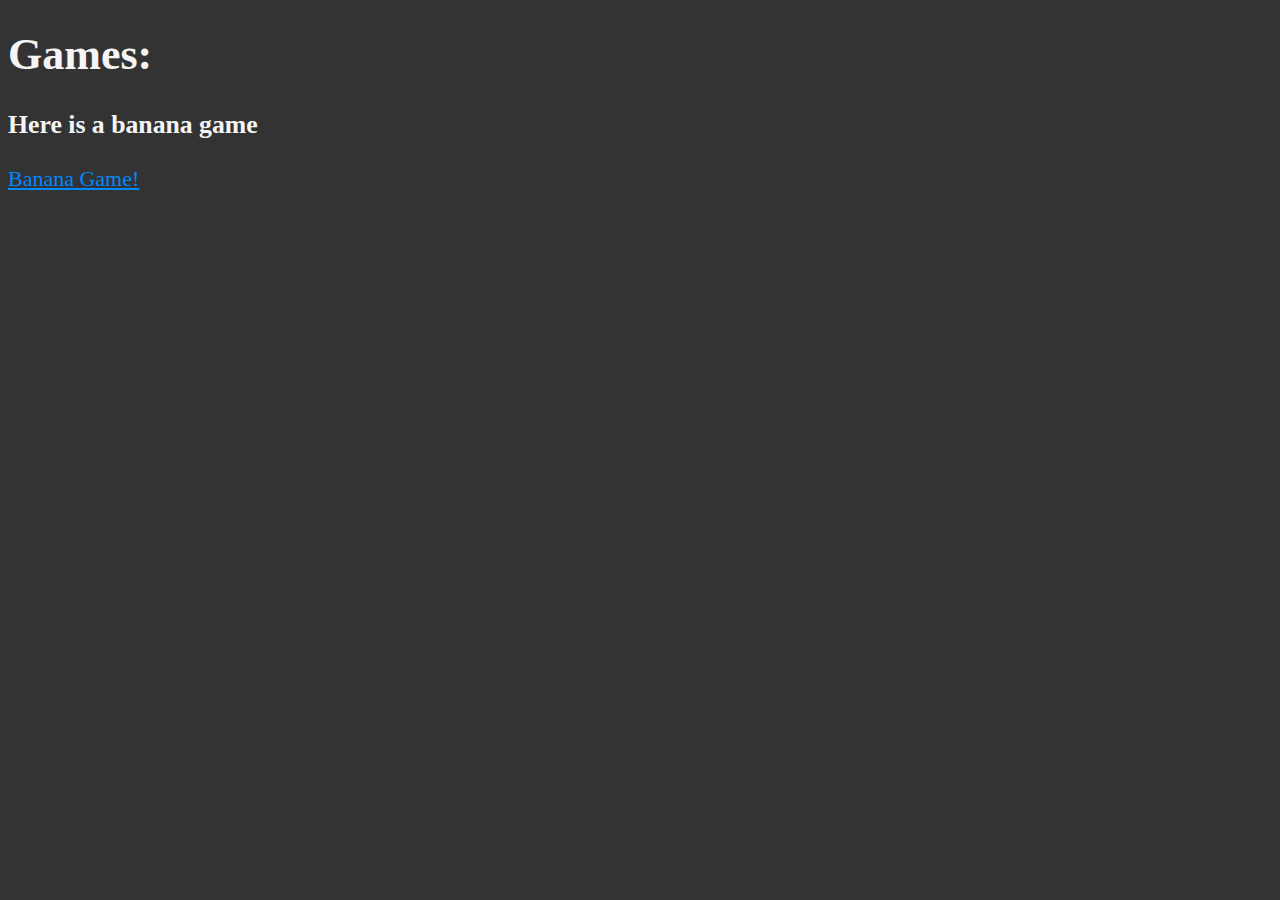
<file: index.html>
<!DOCTYPE html>
<html lang="en">
    <head>
        <meta charset="UTF-8">
        <title>Main Page</title>
        <link rel="stylesheet" href="main.css" type="text/css">
    </head>
    <body>
        <h1>Games:</h1>
        <h3>Here is a banana game</h3>
        <a href="bananas.html">Banana Game!</a>
    </body>
</html>
</file>
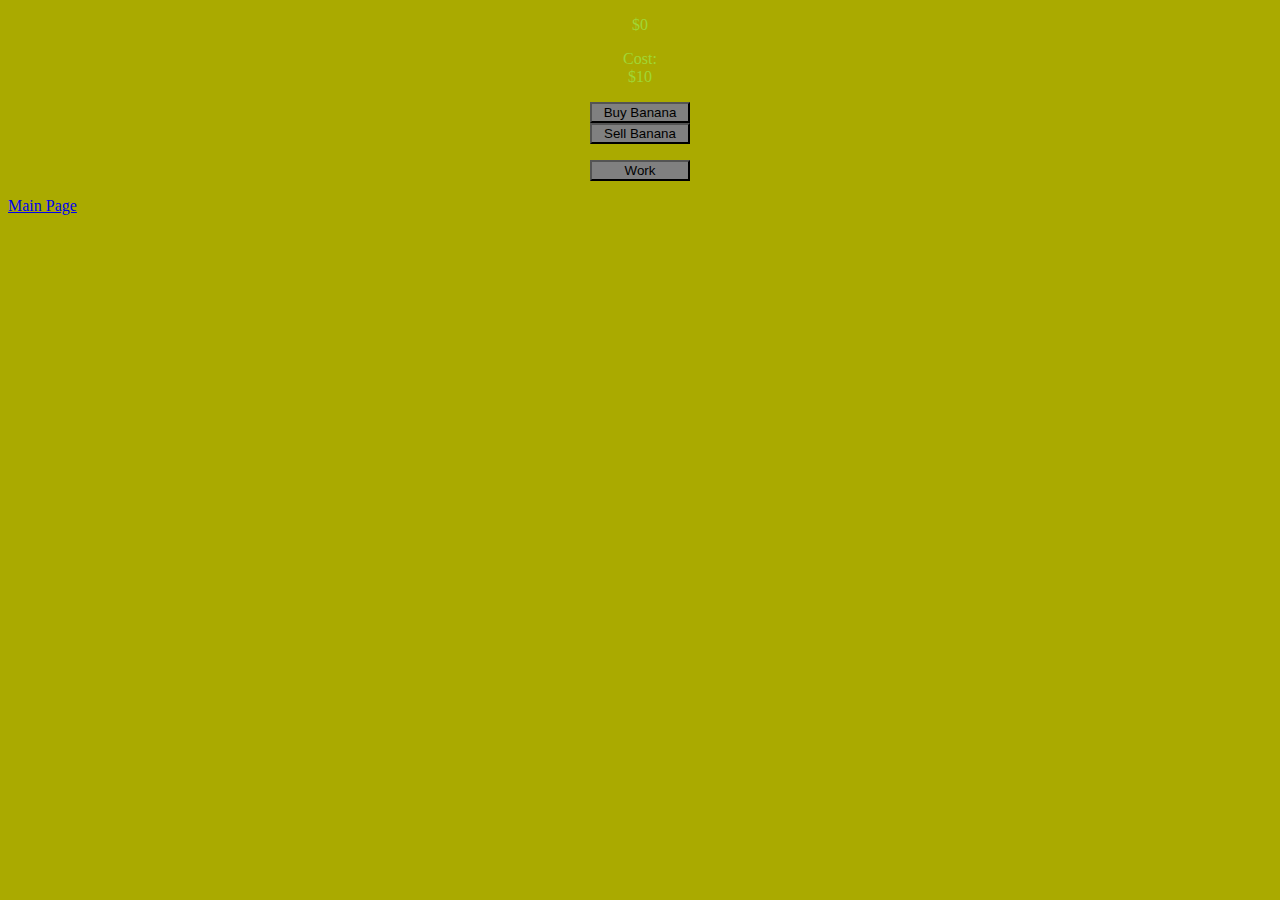
<file: bananas.html>
<!DOCTYPE html>
<html lang="en">
    <head>
        <meta charset="UTF-8">
        <title>Banana Game!</title>
        <link rel="stylesheet" href="bananas.css" type="text/css">
        <script src="bananas.js" defer></script>
    </head>
    <body>
        <p id="currentMoney" class="center">$0</p>
        <p class="center">Cost: <span id="bananaCost" class="center">$10</span></p>
        <button id="buy" class="centerButton">Buy Banana</button>
        <button id="sell" class="centerButton">Sell Banana</button>
        <p id="text" class="center"></p>
        <button id="work" class="centerButton" >Work</button>
        <p id="inventory" class="center"></p>
    </body>
    <footer>
        <a href="index.html">Main Page</a>
    </footer>
</html>
</file>
<file: main.css>
html {
    font-size: 22px
}

body {
    background-color: #333;
    color: whitesmoke;
}

a {
    color: rgb(0, 136, 255);
}

a:visited {
    color: rgb(0, 162, 255);
}

a:hover, a:active {
    color: rgb(0, 238, 255);
}

table, tr, th, td, caption {
    border: 1px solid #eee;
    font-family: 'Courier New', Courier, monospace;
    border-collapse: collapse;
    padding: 0.5rem;
}
</file>
<file: bananas.css>
body {
    background-color: #AAAA00;
}

button {
    background-color: grey;
    color: black;
}

.center {
    display: block;
    color: rgb(161, 215, 53);
    margin-left: auto;
    margin-right: auto;
    width: 200px;
    text-align: center;
}

.centerButton {
    display: block;
    margin-left: auto;
    margin-right: auto;
    width: 100px;
    text-align: center;
}
</file>
